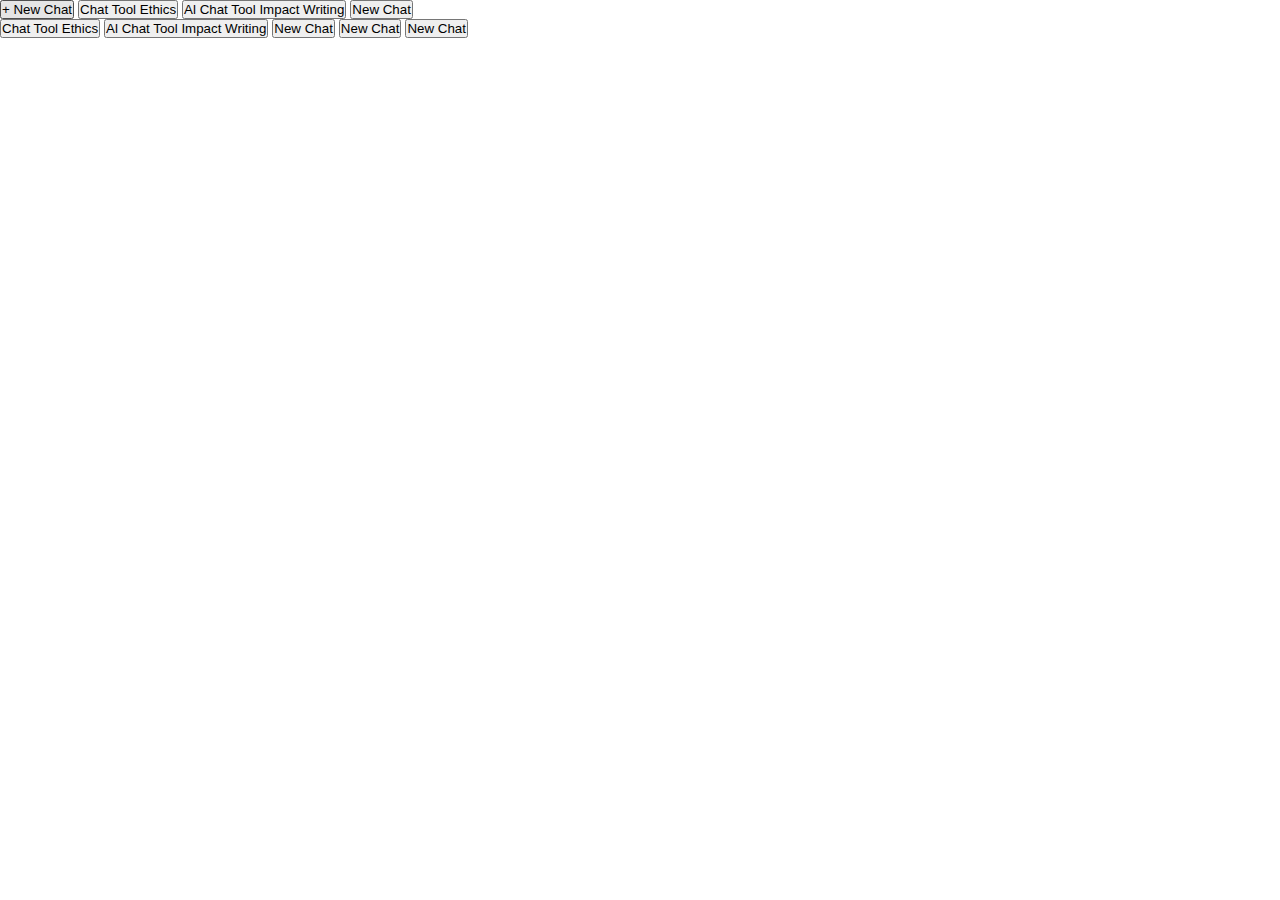
<file: chat/index.html>
<html>

    <head>

        <title>Senai GPT -Chat</title>

        <link rel="stylesheet" href="style.css">

    </head>

    <body class="Container">
   
        <aside class="left-panel">
            <div class="top">
                <button class="novo-chat-button">+ New Chat</button>

                <button class="conversa">Chat Tool Ethics</button>
                <button class="conversa">Al Chat Tool Impact Writing</button>
                <button class="conversa">New Chat</button>
            </div>
            
            <div class="end">
                <button class="conversa">Chat Tool Ethics</button>
                <button class="conversa">Al Chat Tool Impact Writing</button>
                <button class="conversa">New Chat</button>
                <button class="conversa">New Chat</button>
                <button class="conversa">New Chat</button>
            </div>
        </aside>

       
        <main class="central-panel"></main>

        
    </body>

</html>
</file>
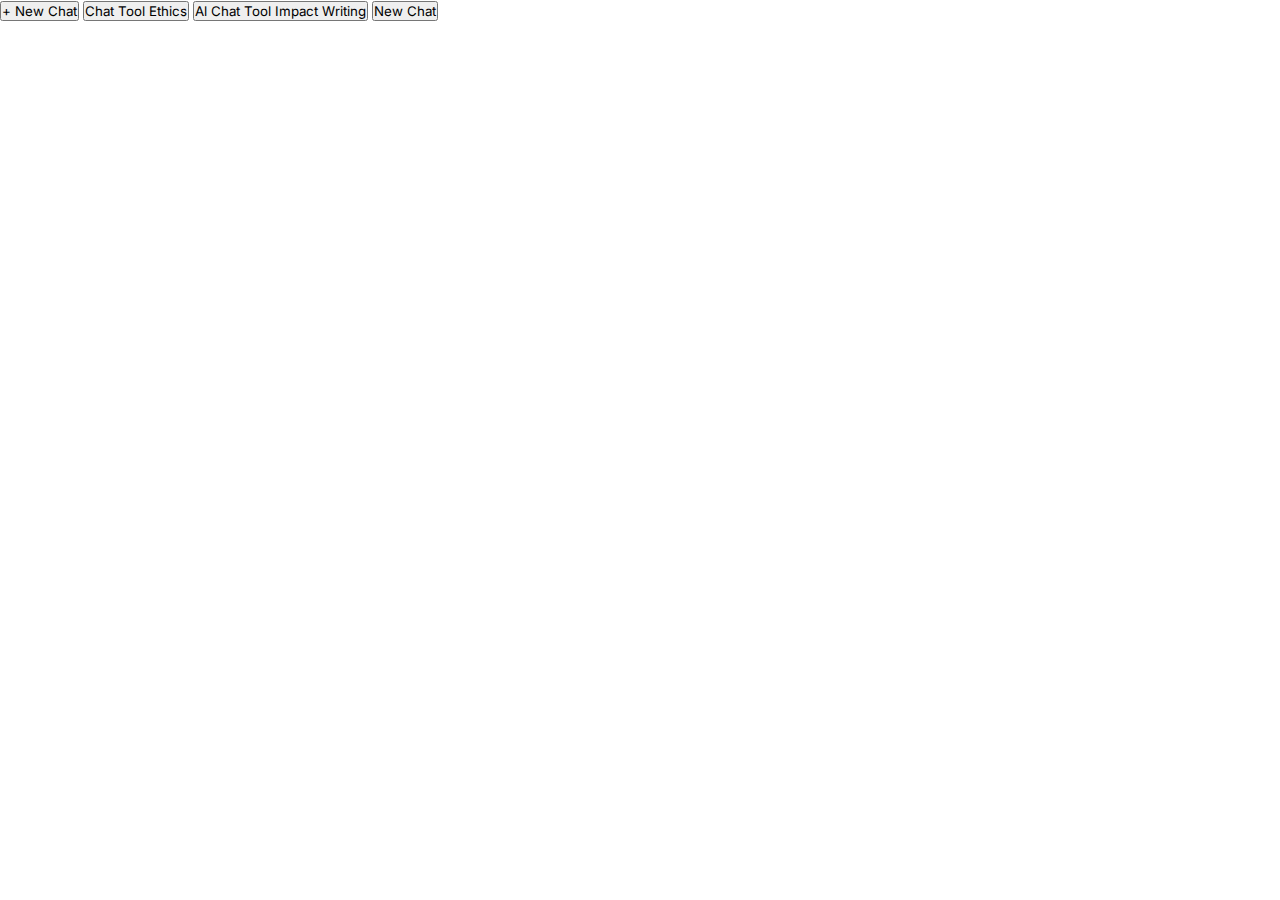
<file: login atividade/index.html>
<html>

    <head>

        <title>Senai GPT -Chat</title>

        <link rel="stylesheet" href="style.css">

    </head>

    <body class="Container">
   
        <aside class="left-panel">
            <div class="top">
                <button class="novo-chat-button">+ New Chat</button>

                <button class="conversa">Chat Tool Ethics</button>
                <button class="conversa">Al Chat Tool Impact Writing</button>
                <button class="conversa">New Chat</button>
            </div>
            
        </aside>

       
        <main class="central-panel"></main>

        
    </body>

</html>
</file>
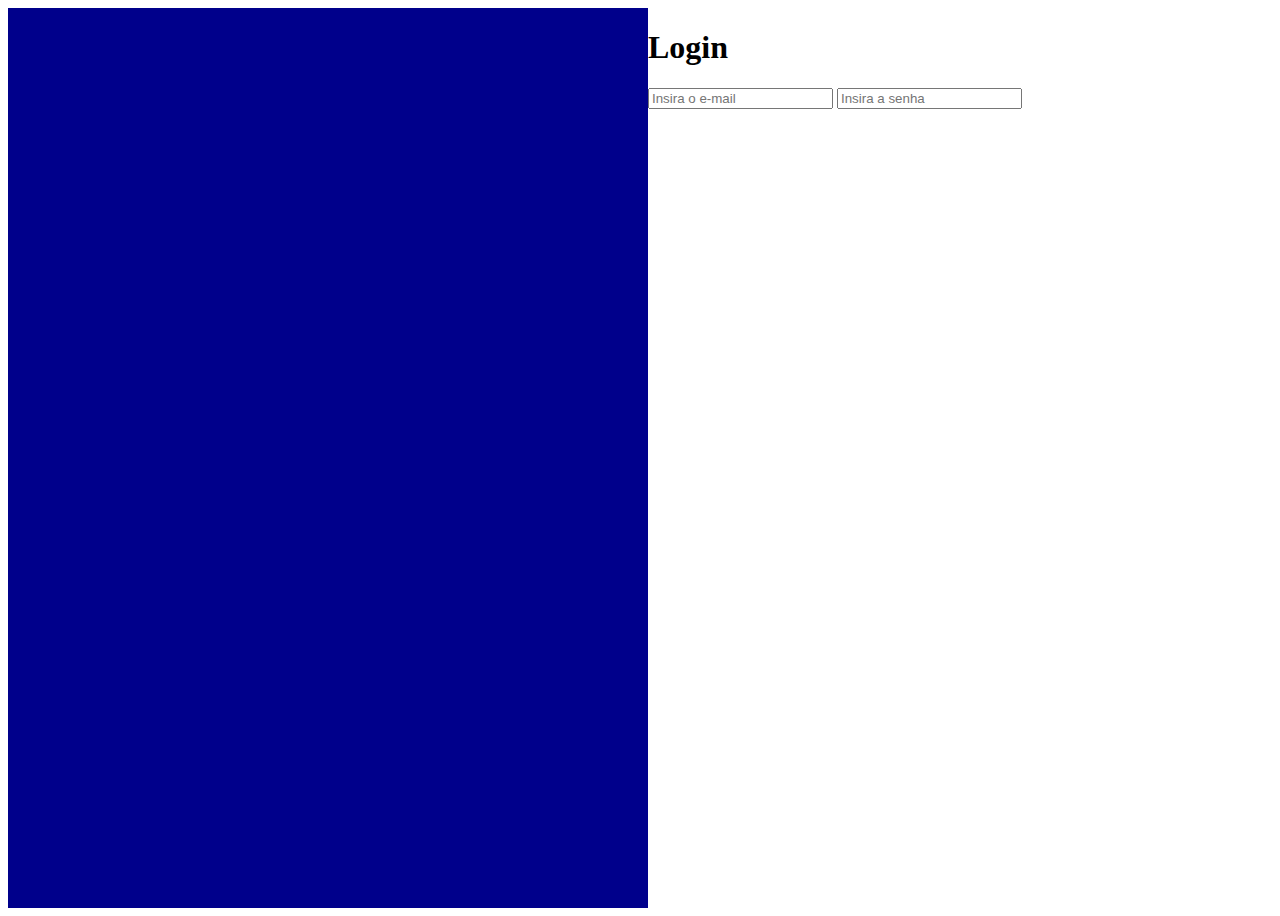
<file: login/index.html>
<!DOCTYPE html>
<html lang="en">
<head>
    <meta charset="UTF-8">
    <meta name="viewport" content="width=device-width, initial-scale=1.0">
    <link rel="stylesheet" href="style.css">
    <title>Senai gpt</title>
</head>
<body>

    <header></header>

    <main class="page-container">



        <div class="robo-image">

        </div>
        
        <div class="login">
            
            <h1 class="titulo-login">Login</h1>

            <input type="text" placeholder="Insira o e-mail">
            <input type="text" placeholder="Insira a senha">

        </div>

    </main>

    <footer></footer>
</body>
</html>
</file>
<file: chat/style.css>
*{
    padding: 0px;
    margin: 0px;
}
.container{
    display: flex;
}

.menu{
    background-color: gray;
    width: 350px;
    height: 100vh;
    align-items: center;
}

.menu_1{
    background-color: red;
    width: 350px;
    height: 220px;
}
.menu_2{
    
    background-color: blue;
    width: 350px;
    height: 220px;
    
}
</file>
<file: login atividade/style.css>
@import url("https://fonts.googleapis.com/css2?family=Inter:ital,opsz,wght@0,14..32,100..900;1,14..32,100..900&display=swap");

*{
    padding: 0px;
    margin: 0px;
    box-sizing: border-box;
    font-family:inter;
}

.page-container{
    display: flex;
}

.robo-image{
    background-image:url(../assets/imgs/i291642.jpeg);
    width: 50vw;
    height: 100vh;
    background-size: cover;
    background-position: 50%;
    
}   

.login{  
    width: 50vw;
    height: 100vh;  
    display: flex; 
    flex-direction: column; 
    align-items: center; 
    justify-content: center; 
    background-color: rgba(0, 0, 0, 0.903);
}

.titulo-login{
    font-size: 76px;
    color: white;    
}


.input{
    width: 337px;
    padding: 16px;
    border: 1px solid #ccc;
    border-radius: 10px;
    margin-bottom: 10px;
}

.botao{
    width: 337px;
    padding: 16px;
    background-color: rgb(255, 255, 255);
    color: rgb(0, 0, 0);
    border-radius: 10px;
}
</file>
<file: login/style.css>
.titulo {
    font-size: 76px;
}

.robo-image {
    background-color: darkblue;
    width: 50vw;
    height: 100vh;
}

.page-container {
    display: flex;
}

.login-container{
    background-color: saddlebrown;
    width: 50vw;
    height: 100vh;
    display: flex;
    flex-direction: column;
    align-items: center;
    justify-content:center ;
}
</file>
